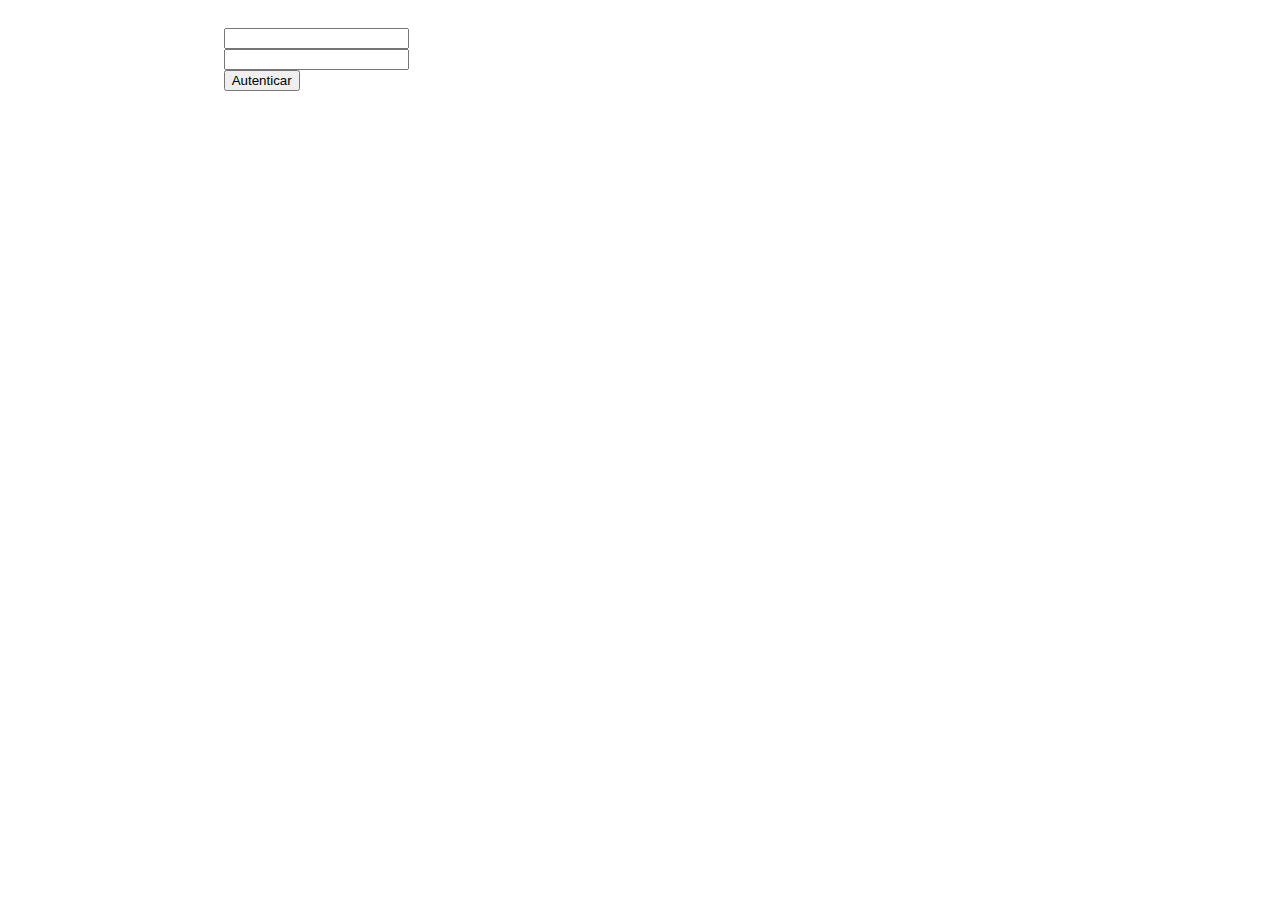
<file: ex8/index.html>
<!DOCTYPE html>
<html lang="pt-br">
<head>
    <meta charset="UTF-8">
    <meta http-equiv="X-UA-Compatible" content="IE=edge">
    <meta name="viewport" content="width=device-width, initial-scale=1.0">
    <link rel="stylesheet" href="./style.css">
    <script src="app.js" type="module"></script>
    <title>DevInHouseM1S05</title>
</head>
<body>
    <section class="section">
        <div>
            <form id="formAut">
                <input id="email"><br>
                <input id="senha"><br>
                <button type="submit">Autenticar</button>
            </form>
        </div>
        <div id="alerta"></div>
    </section>
</body>
</html>
</file>
<file: ex8/style.css>
.section {
    display: flex;
    flex:1;
    flex-direction: row;
    justify-content: space-evenly;
    padding: 20px 40px;
}
#alerta {
    color: black;
    background-color: white;
    width: 50vh;
    height: 20vh;
    border: solid 1px white;
    border-radius: 5px;
    padding: 10px;
    margin-top: 4vh;
}
</file>
